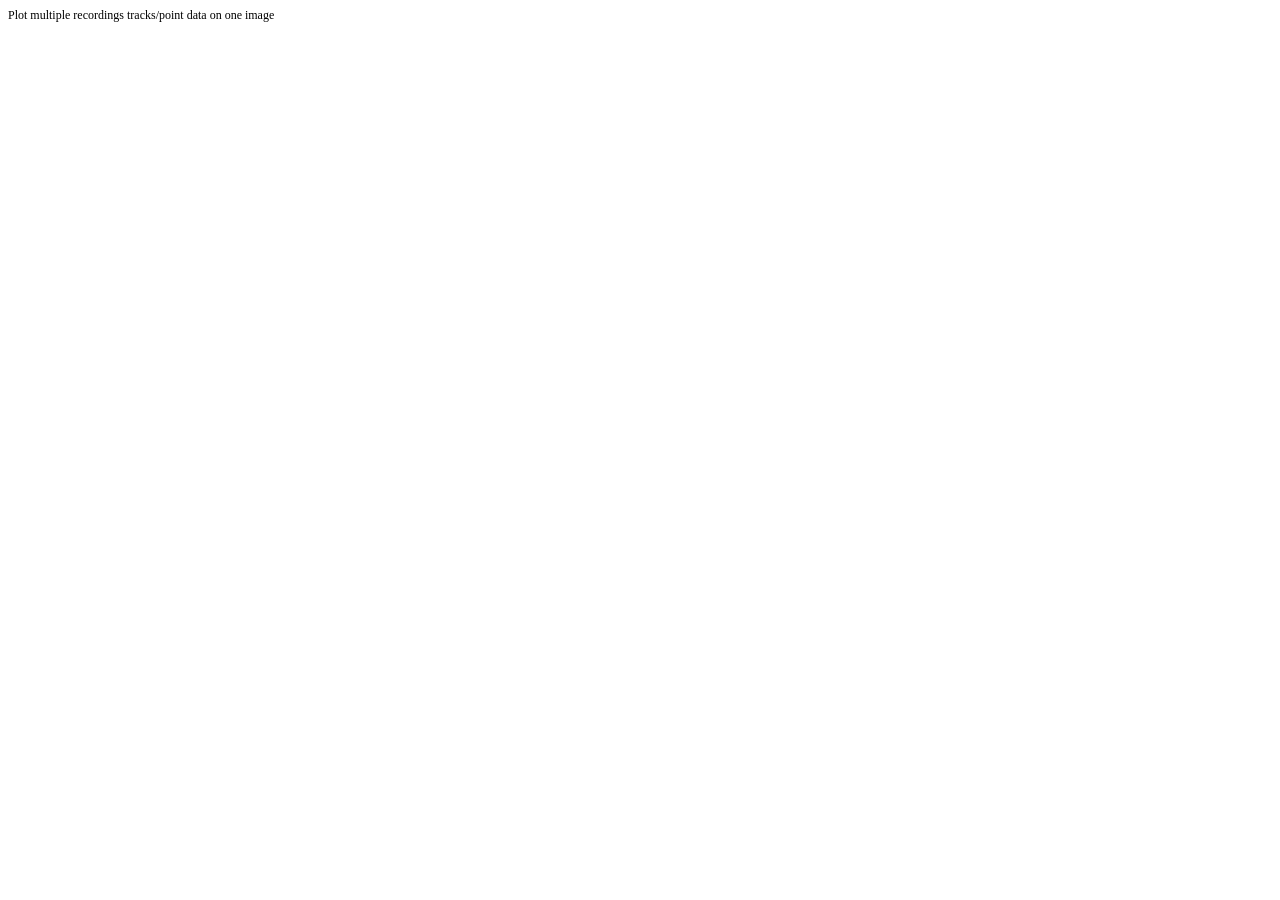
<file: flika_plugins/overlayMultipleRecordings/about.html>
<!DOCTYPE html PUBLIC "-//W3C//DTD HTML 4.01//EN" "http://www.w3.org/TR/html4/strict.dtd">
<html>
<head>
  <meta http-equiv="Content-Type" content="text/html; charset=utf-8">
  <meta http-equiv="Content-Style-Type" content="text/css">
  <title></title>
  <meta name="Generator" content="Cocoa HTML Writer">
  <meta name="CocoaVersion" content="2487.4">
  <style type="text/css">
    p.p1 {margin: 0.0px 0.0px 0.0px 0.0px; font: 12.0px Times; -webkit-text-stroke: #000000}
    span.s1 {font-kerning: none}
  </style>
</head>
<body>
<p class="p1"><span class="s1">Plot multiple recordings tracks/point data on one image<span class="Apple-converted-space"> </span></span></p>
</body>
</html>
</file>
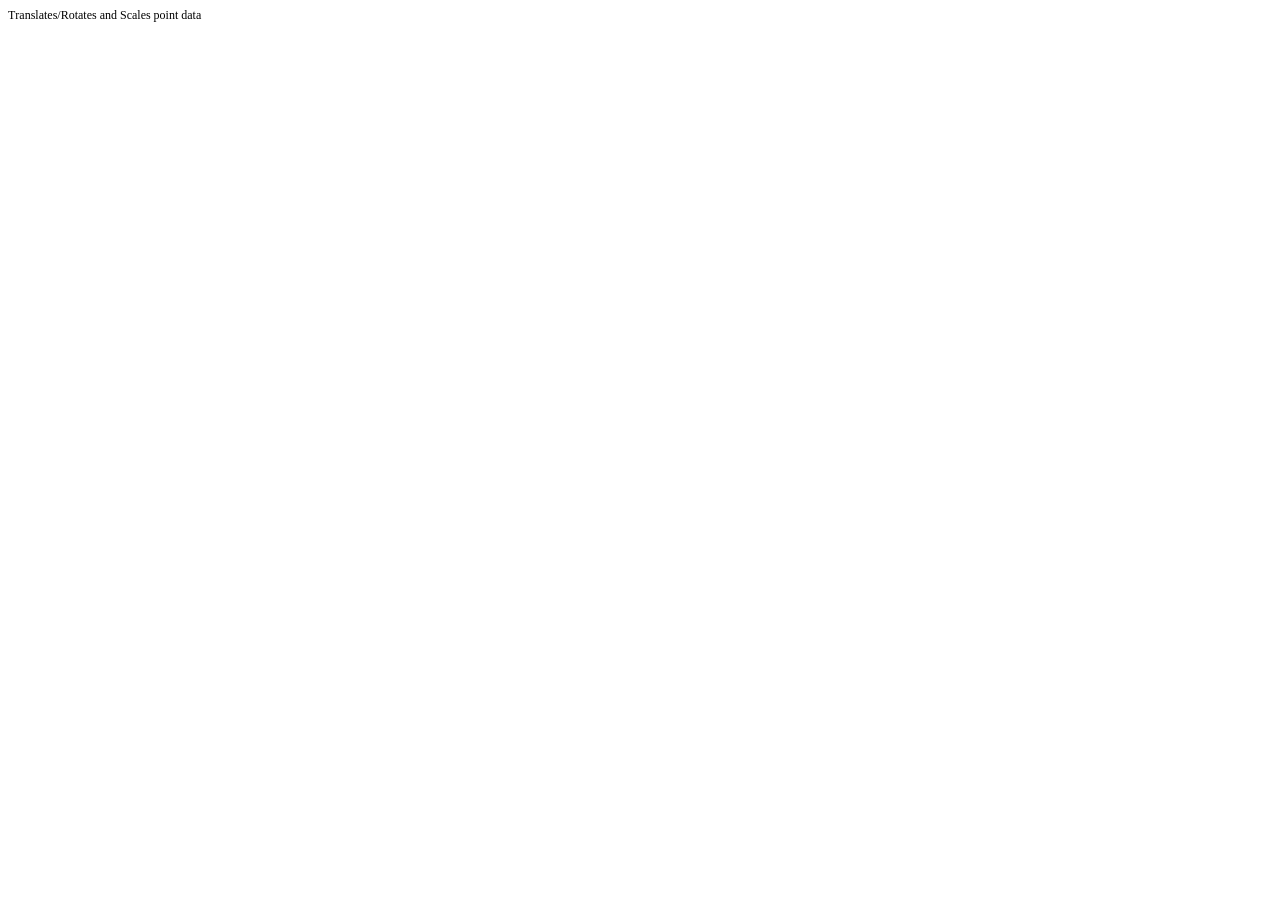
<file: flika_plugins/translateAndScale/about.html>
<!DOCTYPE html PUBLIC "-//W3C//DTD HTML 4.01//EN" "http://www.w3.org/TR/html4/strict.dtd">
<html>
<head>
  <meta http-equiv="Content-Type" content="text/html; charset=utf-8">
  <meta http-equiv="Content-Style-Type" content="text/css">
  <title></title>
  <meta name="Generator" content="Cocoa HTML Writer">
  <meta name="CocoaVersion" content="2487.3">
  <style type="text/css">
    p.p1 {margin: 0.0px 0.0px 0.0px 0.0px; font: 12.0px Times; -webkit-text-stroke: #000000}
    span.s1 {font-kerning: none}
  </style>
</head>
<body>
<p class="p1"><span class="s1">Translates/Rotates and Scales point data</span></p>
</body>
</html>
</file>
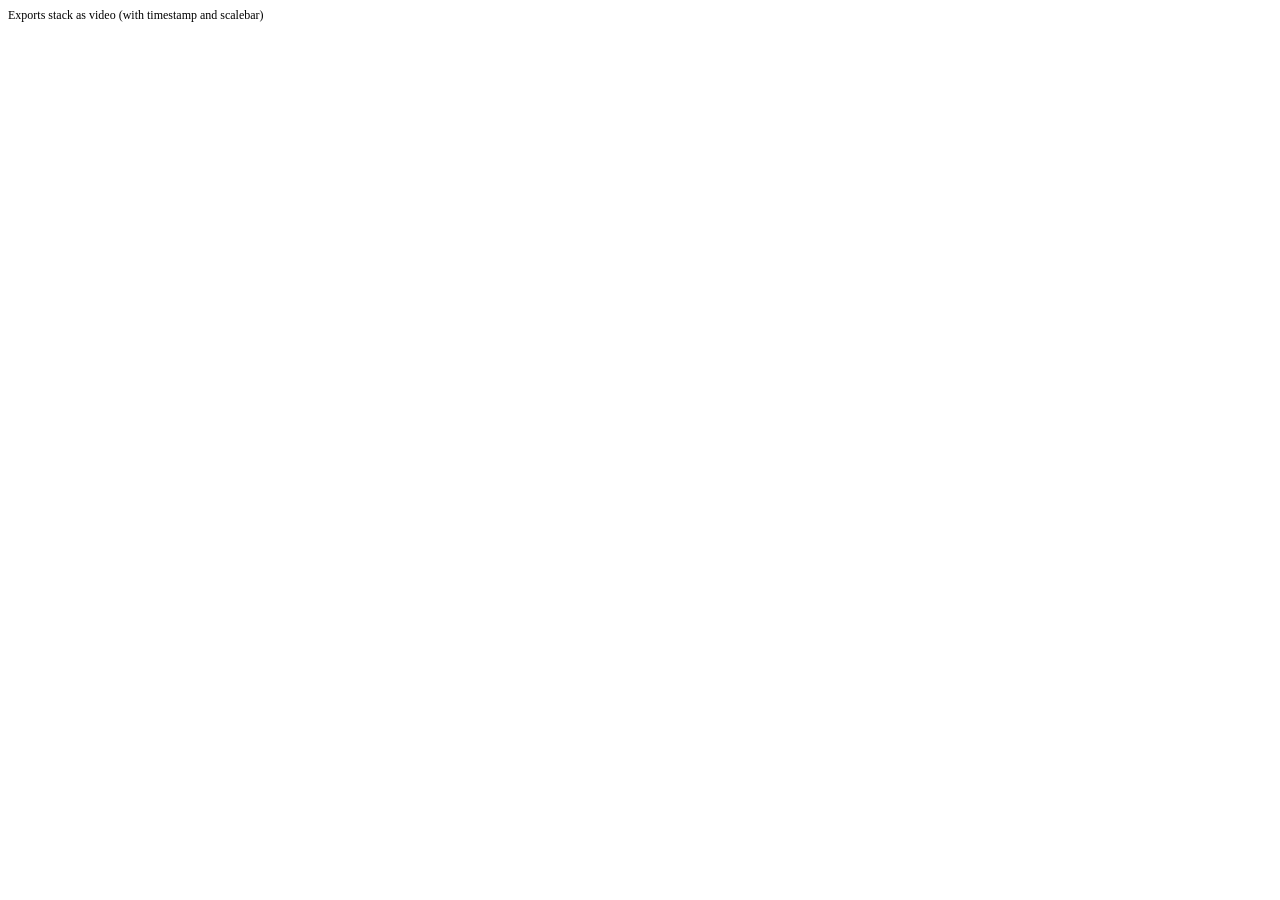
<file: flika_plugins/videoExporter/about.html>
<!DOCTYPE html PUBLIC "-//W3C//DTD HTML 4.01//EN" "http://www.w3.org/TR/html4/strict.dtd">
<html>
<head>
  <meta http-equiv="Content-Type" content="text/html; charset=utf-8">
  <meta http-equiv="Content-Style-Type" content="text/css">
  <title></title>
  <meta name="Generator" content="Cocoa HTML Writer">
  <meta name="CocoaVersion" content="2487.2">
  <style type="text/css">
    p.p1 {margin: 0.0px 0.0px 0.0px 0.0px; font: 12.0px Times; -webkit-text-stroke: #000000}
    span.s1 {font-kerning: none}
  </style>
</head>
<body>
<p class="p1"><span class="s1">Exports stack as video (with timestamp and scalebar)</span></p>
</body>
</html>
</file>
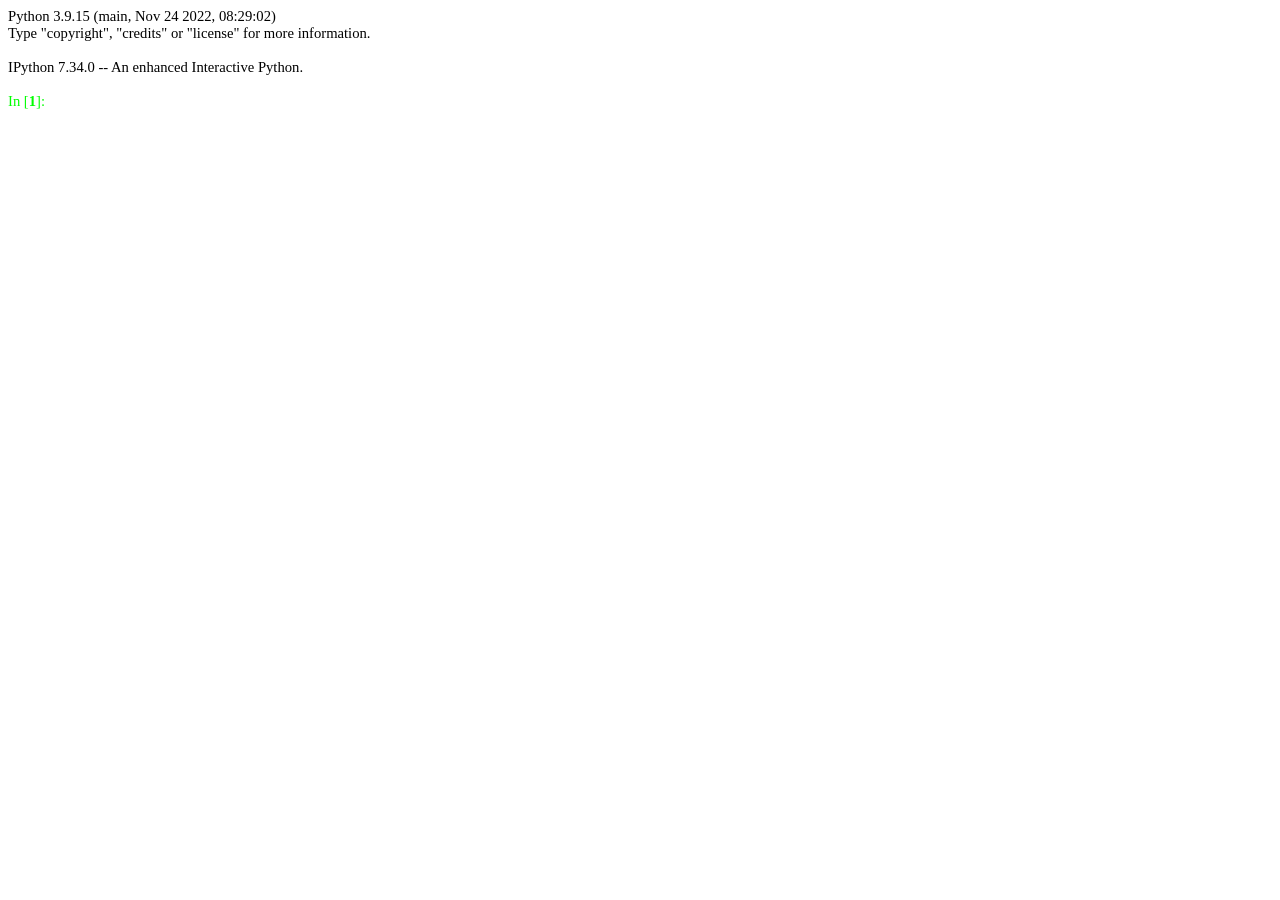
<file: flika_scripts/piezo1_analysis/testing_misc/ipython.html>
<!DOCTYPE HTML PUBLIC "-//W3C//DTD HTML 4.0//EN" "http://www.w3.org/TR/REC-html40/strict.dtd">
<html><head>
<meta http-equiv="Content-Type" content="text/html; charset=utf-8" />
<meta name="qrichtext" content="1" /><style type="text/css">
p, li { white-space: pre-wrap; }
</style></head><body style=" font-family:'Menlo'; font-size:11pt; font-weight:400; font-style:normal;">
<p style=" margin-top:0px; margin-bottom:0px; margin-left:0px; margin-right:0px; -qt-block-indent:0; text-indent:0px;">Python 3.9.15 (main, Nov 24 2022, 08:29:02)</p>
<p style=" margin-top:0px; margin-bottom:0px; margin-left:0px; margin-right:0px; -qt-block-indent:0; text-indent:0px;">Type &quot;copyright&quot;, &quot;credits&quot; or &quot;license&quot; for more information.</p>
<p style="-qt-paragraph-type:empty; margin-top:0px; margin-bottom:0px; margin-left:0px; margin-right:0px; -qt-block-indent:0; text-indent:0px;"><br /></p>
<p style=" margin-top:0px; margin-bottom:0px; margin-left:0px; margin-right:0px; -qt-block-indent:0; text-indent:0px;">IPython 7.34.0 -- An enhanced Interactive Python.</p>
<p style="-qt-paragraph-type:empty; margin-top:0px; margin-bottom:0px; margin-left:0px; margin-right:0px; -qt-block-indent:0; text-indent:0px;"><br /></p>
<p style=" margin-top:0px; margin-bottom:0px; margin-left:0px; margin-right:0px; -qt-block-indent:0; text-indent:0px;"><span style=" color:#00ff00;">In [</span><span style=" font-weight:600; color:#00ff00;">1</span><span style=" color:#00ff00;">]:</span> </p></body></html>
</file>
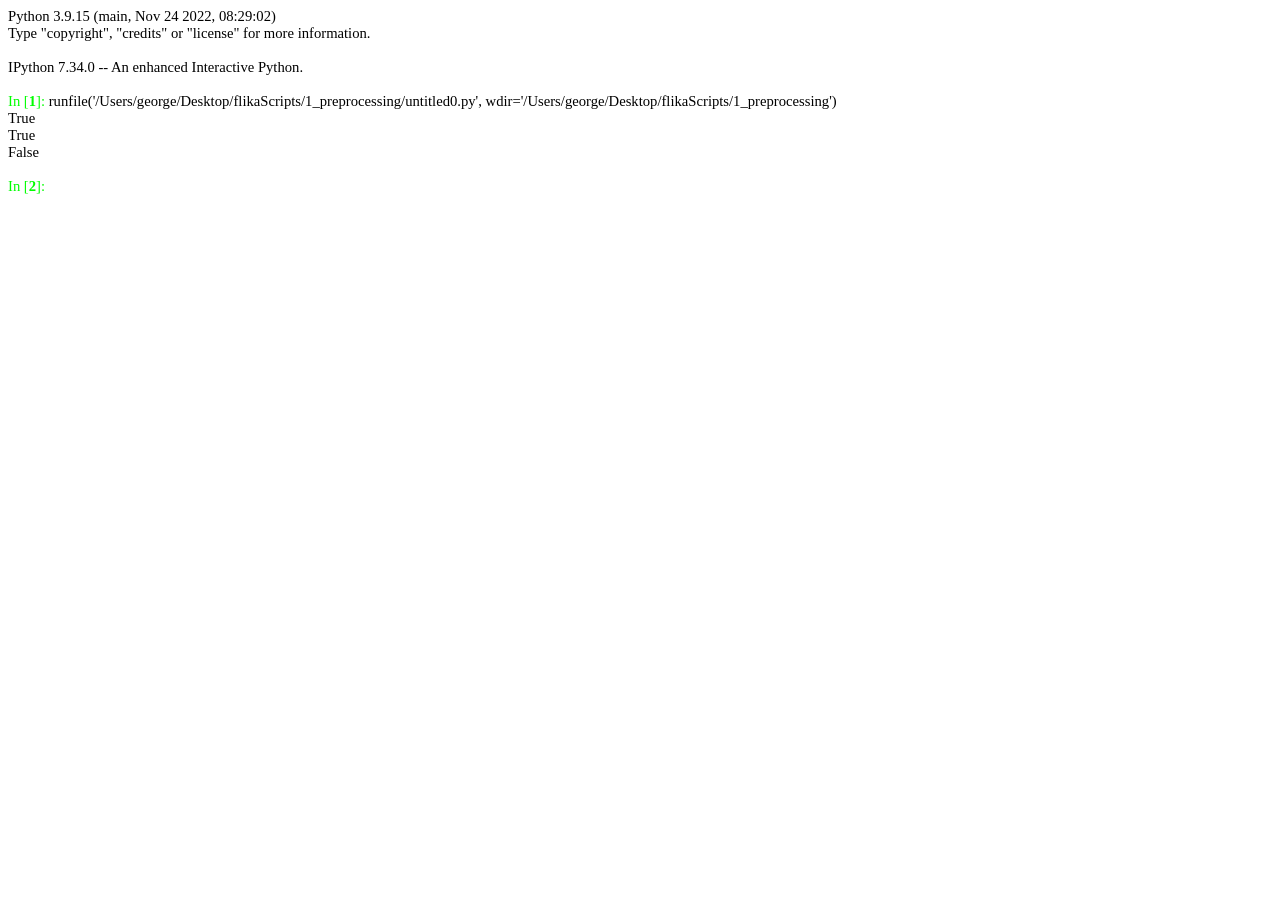
<file: flika_scripts/piezo1_analysis/testing_misc/xyInsideLabelledRegion.html>
<!DOCTYPE HTML PUBLIC "-//W3C//DTD HTML 4.0//EN" "http://www.w3.org/TR/REC-html40/strict.dtd">
<html><head>
<meta http-equiv="Content-Type" content="text/html; charset=utf-8" />
<meta name="qrichtext" content="1" /><style type="text/css">
p, li { white-space: pre-wrap; }
</style></head><body style=" font-family:'Menlo'; font-size:11pt; font-weight:400; font-style:normal;">
<p style=" margin-top:0px; margin-bottom:0px; margin-left:0px; margin-right:0px; -qt-block-indent:0; text-indent:0px;">Python 3.9.15 (main, Nov 24 2022, 08:29:02)</p>
<p style=" margin-top:0px; margin-bottom:0px; margin-left:0px; margin-right:0px; -qt-block-indent:0; text-indent:0px;">Type &quot;copyright&quot;, &quot;credits&quot; or &quot;license&quot; for more information.</p>
<p style="-qt-paragraph-type:empty; margin-top:0px; margin-bottom:0px; margin-left:0px; margin-right:0px; -qt-block-indent:0; text-indent:0px;"><br /></p>
<p style=" margin-top:0px; margin-bottom:0px; margin-left:0px; margin-right:0px; -qt-block-indent:0; text-indent:0px;">IPython 7.34.0 -- An enhanced Interactive Python.</p>
<p style="-qt-paragraph-type:empty; margin-top:0px; margin-bottom:0px; margin-left:0px; margin-right:0px; -qt-block-indent:0; text-indent:0px;"><br /></p>
<p style=" margin-top:0px; margin-bottom:0px; margin-left:0px; margin-right:0px; -qt-block-indent:0; text-indent:0px;"><span style=" color:#00ff00;">In [</span><span style=" font-weight:600; color:#00ff00;">1</span><span style=" color:#00ff00;">]:</span> runfile('/Users/george/Desktop/flikaScripts/1_preprocessing/untitled0.py', wdir='/Users/george/Desktop/flikaScripts/1_preprocessing')</p>
<p style=" margin-top:0px; margin-bottom:0px; margin-left:0px; margin-right:0px; -qt-block-indent:0; text-indent:0px;">True</p>
<p style=" margin-top:0px; margin-bottom:0px; margin-left:0px; margin-right:0px; -qt-block-indent:0; text-indent:0px;">True</p>
<p style=" margin-top:0px; margin-bottom:0px; margin-left:0px; margin-right:0px; -qt-block-indent:0; text-indent:0px;">False</p>
<p style="-qt-paragraph-type:empty; margin-top:0px; margin-bottom:0px; margin-left:0px; margin-right:0px; -qt-block-indent:0; text-indent:0px;"><br /></p>
<p style=" margin-top:0px; margin-bottom:0px; margin-left:0px; margin-right:0px; -qt-block-indent:0; text-indent:0px;"><span style=" color:#00ff00;">In [</span><span style=" font-weight:600; color:#00ff00;">2</span><span style=" color:#00ff00;">]:</span> </p></body></html>
</file>
